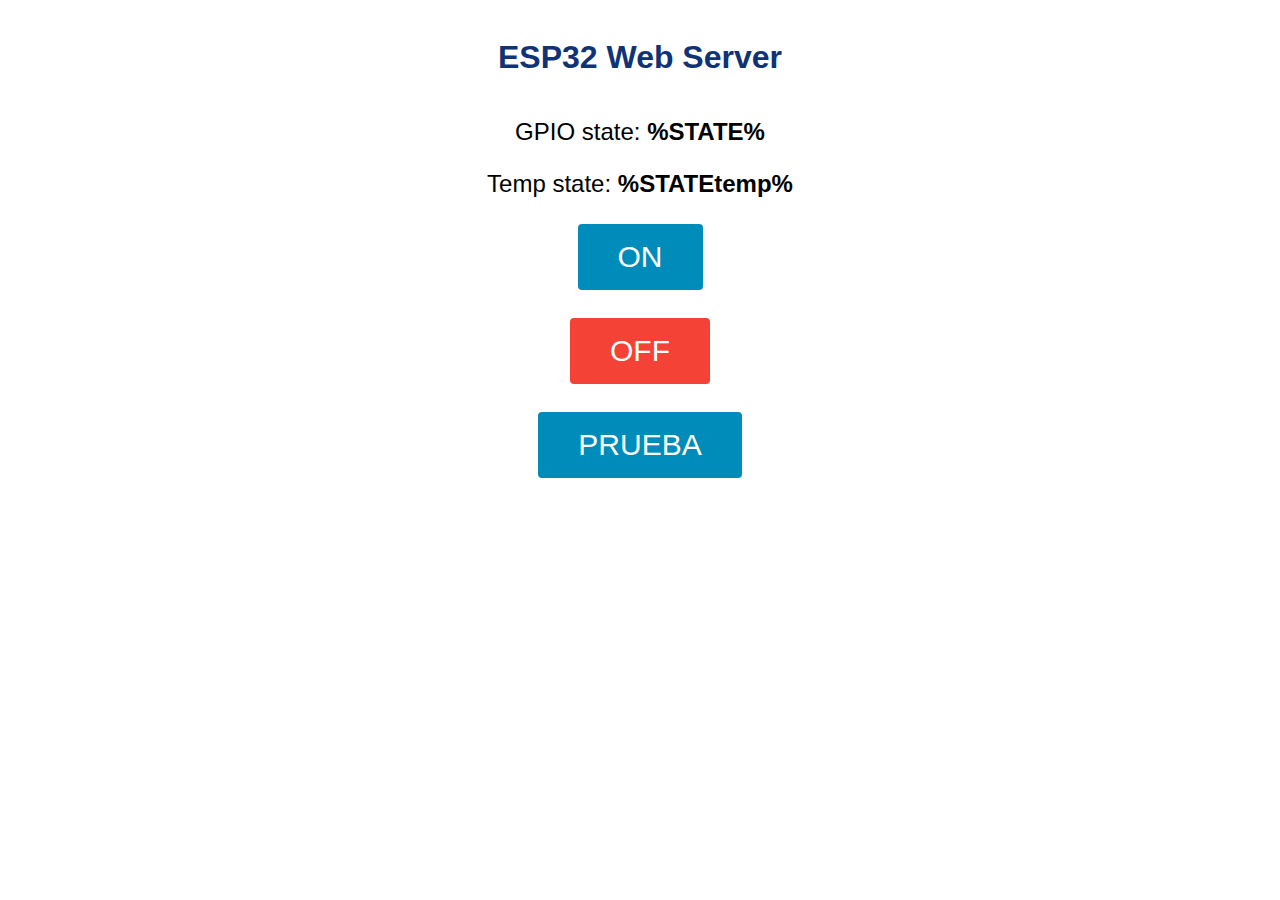
<file: data/index.html>
<!DOCTYPE html>
<html>
<head>
  <title>ESP32 Web Server</title>
  <meta name="viewport" content="width=device-width, initial-scale=1">
  <meta http-equiv="refresh" content="5">
  <link rel="icon" href="data:,">
  <link rel="stylesheet" type="text/css" href="style.css">
</head>
<body>
  <h1>ESP32 Web Server</h1>
  <p>GPIO state: <strong> %STATE%</strong></p>
  <p>Temp state: <strong> %STATEtemp%</strong></p>
  <p><a href="/on"><button class="button">ON</button></a></p>
  <p><a href="/off"><button class="button button2">OFF</button></a></p>
  <p><a href="/prueba"><button class="button">PRUEBA</button></a></p>
</body>
</html>
</file>
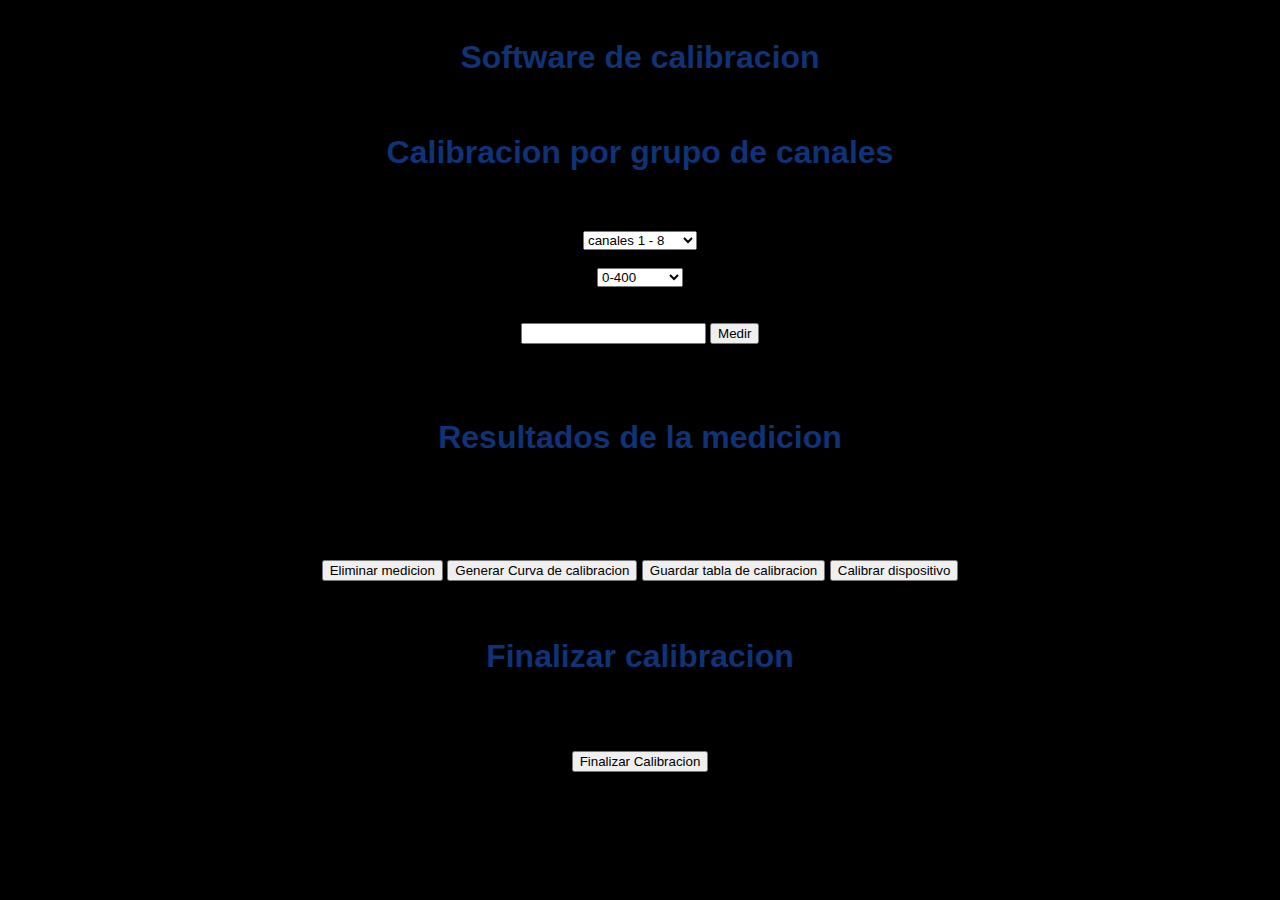
<file: data/cal.html>
<!DOCTYPE html>
<html>
<head>
  <title>ESP32 Web Server</title>
  <meta name="viewport" content="width=device-width, initial-scale=1">
  <link rel="stylesheet" type="text/css" href="style.css">
  <link rel="icon" href="data:;base64,iVBORw0KGgo=">
  <meta name="viewport" content="width=device-width, initial-scale=1">
  <style>
	table, td {
		border: 1px solid black;
	}
	</style>
</head>

<body  BGCOLOR="black">
	<div class="header">
	   <h1>Software de calibracion</h1>
	   <div id="json"></div>
		 </div>
		 <div class="content">
	   <div class="pure-g">
		 <div class="pure-u-1 pure-u-md-1-2">
			  
 
		 <div class="pure-u-1 pure-u-md-1-2">
		   <div class="card">
			 <h1>Calibracion por grupo de canales</h1>
			 <p id="reconnect" style="color: #600" hidden></p>
			 <form action="#" id="wifiform" class="pure-form pure-form-stacked">
			   <p id="demo"></p>
			   <legend>Seleccione el grupo de 8 canales a calibrar ...</legend>
			   <select id="canales">
				  <option value="canal_1">canales 1 - 8</option>
			   <option value="canal_9"> canales 9 - 16</option>
			   <option value="canal_17"> canales 17 - 25</option>
			   <option value="canal_26"> canales 26 - 32</option>
			   </select>
			   <legend>Seleccione rango de temperaturas...</legend>
			   <select id="rangotemperaturas">
				  <option value="400">0-400</option>
			   <option value="600"> 401-600</option>
			   <option value="800"> 601-800</option>
			   <option value="1000"> 801-1000</option>
			   <option value="1200"> 1001-1200</option>
			   </select>
			   <br> <br/>
			   <legend>Ingrese el valor de patron de temperatura</legend>
			   <label><input id="patron"   style="width:100" ></label>
			   <input id="botonMedir"  name="button" type="button" class="btn-info" style="cursor: pointer" onClick="getMedir()" value="Medir">
			   <div id="wifi-spinner-inferior">Esperando valor de temperatura sensado...<div class="spinner spinner-small"></div></div>
			  <div id="indicador"> <div class="btn btn-succes">El registrador fue inicializado correctamente</div></div>	
			 </form>
			 </div>
		 </div>
 
	  
		   <div class="card">
			<h1>Resultados de la medicion</h1>
			<table id="myTable">
		   <tr>
		   <td>temperatura Patron</td>
		   <td>temperatura del equipo</td>
		   </tr>
		   </table>
			 <br>
		   <br>
			<input name="button" style="cursor: pointer" type="button" class="btn-info" onClick="eliminarmedicion()" value="Eliminar medicion"> 
		   <input name="button" style="cursor: pointer" type="button" class="btn-info" onClick="calcular_curva()" value="Generar Curva de calibracion"> 
		   <a id="dlink"  style="display:none;"></a>
		   <input type="button" style="cursor: pointer" class="btn-info" onclick="tableToExcel('myTable', 'name', 'canalNº.xls')" value="Guardar tabla de calibracion">
		   <input name="button" style="cursor: pointer" type="button" class="btn-info" onClick="calibrar()" value="Calibrar dispositivo"> 
		   <div id="wifi-spinner-superior">realizando calibracion<div class="spinner spinner-small"></div></div>
 
		 </div>
		 </div>
			<div class="pure-u-1 pure-u-md-1-2">
		   <div class="card">
		   
			 <h1>Finalizar calibracion</h1>
			 <form action="#" id="wifiform" class="pure-form pure-form-stacked">
			  <legend>Finalizada la calibracion del dispositivo de clik en finalizar calibracion</legend>
			  <br>   
			 <input name="button" style="cursor: pointer" type="button" class="btn-info" onClick="getIniciar()" value="Finalizar Calibracion"> 
		  <div id="wifi-spinner-inicio">Esperando inicio del registrador<div class="spinner spinner-small"></div></div>
		  </form>
		   </div>
		 </div>
		</div>
	 </div>
  <script type="text/javascript">
  
 
	 
	 document.addEventListener("DOMContentLoaded", function(event) { 
	 window.scrollTo(0, 0);
	 toggleSpinnerinferior();
	 toggleSpinnersuperior();
	 toggleSpinnerinicio();
	 var inicio = document.getElementById("indicador");
	 inicio.style.visibility = 'hidden';
  
	 });
 var o;
 var p;
 var canalsensado;
 var n=0;	
 var tableToExcel = (function () {
		 var uri = 'data:application/vnd.ms-excel;base64,'
		 , template = '<html xmlns:o="urn:schemas-microsoft-com:office:office" xmlns:x="urn:schemas-microsoft-com:office:excel" xmlns="http://www.w3.org/TR/REC-html40"><head><!--[if gte mso 9]><xml><x:ExcelWorkbook><x:ExcelWorksheets><x:ExcelWorksheet><x:Name>{worksheet}</x:Name><x:WorksheetOptions><x:DisplayGridlines/></x:WorksheetOptions></x:ExcelWorksheet></x:ExcelWorksheets></x:ExcelWorkbook></xml><![endif]--></head><body><table>{table}</table></body></html>'
		 , base64 = function (s) { return window.btoa(unescape(encodeURIComponent(s))) }
		 , format = function (s, c) { return s.replace(/{(\w+)}/g, function (m, p) { return c[p]; }) }
		 return function (table, name, filename) {
			 if (!table.nodeType) table = document.getElementById(table)
			 var ctx = { worksheet: name || 'Worksheet', table: table.innerHTML }
 
			 document.getElementById("dlink").href = uri + base64(format(template, ctx));
			 document.getElementById("dlink").download = filename;
			 document.getElementById("dlink").click();
 
		 }
	 })()	
 
 
 
 var filas=0;
 var myVar;	
 var flag; 
  
 function getMedir() {
	 flag=1;
	 var xmlhttp = new XMLHttpRequest();
	 toggleSpinnerinferior();
	 document.getElementById("botonMedir").disabled = true; 
	 var x = document.getElementById("canales");
	 var i = x.selectedIndex;
	 var grupocanales= x.options[i].value;
	   var data = "Medir" + grupocanales + "&";
		 xmlhttp.onreadystatechange=function() {
		 if (xmlhttp.readyState == 4 && xmlhttp.status == 200) {
			 myFunctionmedir(xmlhttp.responseText);
			 window.scrollTo(0, 250);			
		 }
	 }
	 xmlhttp.open("GET",data,true);
	 xmlhttp.send();	
 
 }	
 
 
 function myFunctionmedir(response) {
	 document.getElementById("botonMedir").disabled = false; 
	 toggleSpinnerinferior();
	 var x = document.getElementById("canales");
	 var i = x.selectedIndex;
	 var grupocanales= x.options[i].value;
	 var countRow =  1;
	 var arr = JSON.parse(response);
	 var table = document.getElementById("myTable");
	 var row = table.insertRow(countRow);
	 var cell1 = row.insertCell(0);
	 var cell2 = row.insertCell(1);
	 cell1.innerHTML = document.getElementById("patron").value;
	 cell2.innerHTML = arr.canal;
	 canalsensado=grupocanales;
	 filas=Number(filas + 1);
	 var temperatura= Number(document.getElementById("patron").value);
	 var inicio=1;
	 console.log(temperatura);
	 console.log(flag);
 } 
 
 function eliminarmedicion() {
	 document.getElementById("myTable").deleteRow(1);	
	  filas=Number(filas - 1);
	 }
 
 
 function calcular_curva(){
 
	 console.log("funcion curva");
	 n = filas;
	 console.log(n);
	 var sumaX = 0;
	 var sumaY=0;
	 var cuadraX=0;
	 var cuadraY=0;
	 var sumacuadraX=0;
	 var sumacuadraY=0;
	 var multiXY=0;
	 var sumamultiXY=0;
	 var sumaXcuadra=0;
	 var table = document.getElementById("myTable");
   
	 
		   for(var i=1;i<=n;i++)
			 {
			 sumaY=sumaY + parseFloat(document.getElementById("myTable").rows[i].cells[1].innerText); 
			 sumaX=sumaX + parseFloat(document.getElementById("myTable").rows[i].cells[0].innerText); 
			 multiXY= parseFloat(document.getElementById("myTable").rows[i].cells[1].innerText) * parseFloat(document.getElementById("myTable").rows[i].cells[0].innerText);
			 cuadraY= Math.pow(parseFloat(document.getElementById("myTable").rows[i].cells[1].innerText),2);  
			 sumacuadraY=sumacuadraY + cuadraY;
			 sumamultiXY= sumamultiXY + multiXY;
			 }
		 sumaYcuadra = parseFloat(sumaY * sumaY);
		 p = ((n * sumamultiXY) - sumaY * sumaX)	/ ((n * sumacuadraY) - sumaYcuadra);
		 o = (sumaX - p * sumaY) / n ; 
	 
		 var table = document.getElementById("myTable");
		 var row = table.insertRow(1);
		 var cell1 = row.insertCell(0);
		 var cell2 = row.insertCell(1);
		 var cell3 = row.insertCell(2);
		 cell1.innerHTML = "pendiente" + p;
		 cell2.innerHTML = "Origen" + o;
		 cell3.innerHTML = "Canal Calibrado" + canalsensado;
	  filas=Number(filas + 1);
	 }	
 
 
 function calibrar(){
	 toggleSpinnersuperior();
	 var x = document.getElementById("rangotemperaturas");
	 var i = x.selectedIndex;
	 var rango= x.options[i].value;
	 var xmlhttp = new XMLHttpRequest();
	 var ordenada=o;
	 var pendiente=p;
	 var canal= document.getElementById("canales").value;
	 var data = "calibracion" + canal + "&" + rango + "&" + pendiente + "&" + ordenada +"&";
	 xmlhttp.onreadystatechange=function() {
		 if (xmlhttp.readyState == 4 && xmlhttp.status == 200){
			 myFunction(xmlhttp.responseText);
			 
		 }
	 } 
	 xmlhttp.open("GET", data, true);
	 xmlhttp.send();
 
 function myFunction(response) {
	 var elmtTable = document.getElementById('myTable');
	 var tableRows = elmtTable.getElementsByTagName('tr');
	 var rowCount = tableRows.length;   
	 alert("Canal calibrado");
	 toggleSpinnersuperior();
	 
	 for (var x=rowCount-1; x>0; x--) {
	 document.getElementById("myTable").deleteRow(x);
 }
	 filas=0;
	 console.log(filas);
	 } 
	 
		 }
	 
 
 function toggleSpinnerinferior() {
 
	 var element = document.getElementById("wifi-spinner-inferior");
	 if ( element.style.visibility == "hidden") {
		 element.style.visibility = 'visible';     // Show
	 }
	 else {
		 element.style.visibility = 'hidden';      // Hide
	 }	
 }
 function toggleSpinnersuperior() {
 
	 var element = document.getElementById("wifi-spinner-superior");
	 if ( element.style.visibility == "hidden") {
		 element.style.visibility = 'visible';     // Show
	 }
	 else {
		 element.style.visibility = 'hidden';      // Hide
	 }	
 }
 function toggleSpinnerinicio() {
 
	 var element = document.getElementById("wifi-spinner-inicio");
	 if ( element.style.visibility == "hidden") {
		 element.style.visibility = 'visible';     // Show
	 }
	 else {
		 element.style.visibility = 'hidden';      // Hide
	 }	
 }
 function getIniciar() {
	 toggleSpinnerinicio();
	 window.scrollTo(0, 0);	
	 var xmlhttp = new XMLHttpRequest();
	 var inicio = "inical";
	 xmlhttp.open("GET",inicio, true);
	 xmlhttp.send();
	 
	 xmlhttp.onreadystatechange=function() {
		 if (xmlhttp.readyState == 4 && xmlhttp.status == 200) {
			myFunction(xmlhttp.responseText);
			console.log("recibo inicio");
			 
		 }
	 }
 var myVar3;	
 function myFunction(response) {
		 toggleSpinnerinicio();
		 var inicio = document.getElementById("indicador");
		 var arr = JSON.parse(response);
		 if (arr.FlagStop == 0){
		 console.log("entro a if");
		 inicio.style.visibility = 'visible';}
		 myVar3=setTimeout(toggleapaga, 1000);
		 }
 }
 
 var myVar4;	
 function toggleapaga() {
 
	 var inicio = document.getElementById("indicador");
	 inicio.style.visibility = 'hidden';
	 myVar4=setTimeout(toggleenciende, 500);
 }
 var myVar5;	
 function toggleenciende() {
	 var inicio = document.getElementById("indicador");
	 inicio.style.visibility = 'visible';
	 myVar5=setTimeout(toggleapaga, 1000);
 }
 </script>
 </body>
</html>
</file>
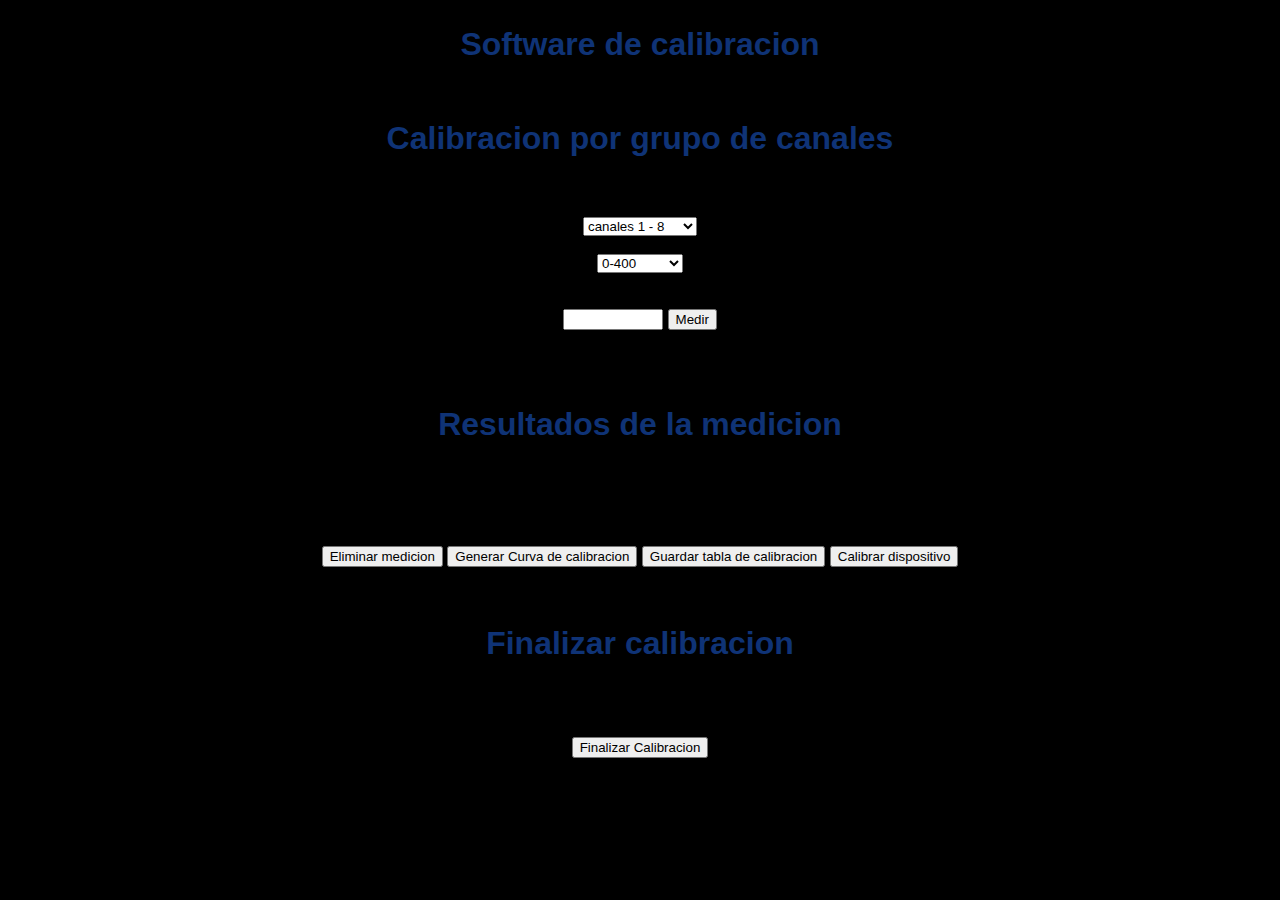
<file: data/calibracion.html>
<html>
<head>
  <title>Registrador Wi Fi</title>
  <link rel="icon" href="data:;base64,iVBORw0KGgo=">
  <link rel="stylesheet" href="style.css">
  <meta name="viewport" content="width=device-width, initial-scale=1">
<style>
table, td {
    border: 1px solid black;
}
</style>
</head>
<body  BGCOLOR="black">
   <div class="header">
      <h1>Software de calibracion</h1>
	  <div id="json"></div>
		</div>
		<div class="content">
      <div class="pure-g">
        <div class="pure-u-1 pure-u-md-1-2">
         	

		<div class="pure-u-1 pure-u-md-1-2">
          <div class="card">
            <h1>Calibracion por grupo de canales</h1>
            <p id="reconnect" style="color: #600" hidden></p>
            <form action="#" id="wifiform" class="pure-form pure-form-stacked">
              <p id="demo"></p>
			  <legend>Seleccione el grupo de 8 canales a calibrar ...</legend>
              <select id="canales">
           	  <option value="canal_1">canales 1 - 8</option>
			  <option value="canal_9"> canales 9 - 16</option>
			  <option value="canal_17"> canales 17 - 25</option>
			  <option value="canal_26"> canales 26 - 32</option>
              </select>
			  <legend>Seleccione rango de temperaturas...</legend>
              <select id="rangotemperaturas">
           	  <option value="400">0-400</option>
			  <option value="600"> 401-600</option>
			  <option value="800"> 601-800</option>
			  <option value="1000"> 801-1000</option>
			  <option value="1200"> 1001-1200</option>
              </select>
			  <br> <br/>
			  <legend>Ingrese el valor de patron de temperatura</legend>
			  <label><input id="patron"   style="width:100" ></label>
              <input id="botonMedir"  name="button" type="button" class="btn-info" style="cursor: pointer" onClick="getMedir()" value="Medir">
			  <div id="wifi-spinner-inferior">Esperando valor de temperatura sensado...<div class="spinner spinner-small"></div></div>
			 <div id="indicador"> <div class="btn btn-succes">El registrador fue inicializado correctamente</div></div>	
			</form>
			</div>
        </div>

	 
		  <div class="card">
           <h1>Resultados de la medicion</h1>
           <table id="myTable">
          <tr>
          <td>temperatura Patron</td>
          <td>temperatura del equipo</td>
          </tr>
          </table>
      	  <br>
		  <br>
		   <input name="button" style="cursor: pointer" type="button" class="btn-info" onClick="eliminarmedicion()" value="Eliminar medicion"> 
		  <input name="button" style="cursor: pointer" type="button" class="btn-info" onClick="calcular_curva()" value="Generar Curva de calibracion"> 
		  <a id="dlink"  style="display:none;"></a>
          <input type="button" style="cursor: pointer" class="btn-info" onclick="tableToExcel('myTable', 'name', 'canalNº.xls')" value="Guardar tabla de calibracion">
		  <input name="button" style="cursor: pointer" type="button" class="btn-info" onClick="calibrar()" value="Calibrar dispositivo"> 
          <div id="wifi-spinner-superior">realizando calibracion<div class="spinner spinner-small"></div></div>

		</div>
		</div>
       	<div class="pure-u-1 pure-u-md-1-2">
          <div class="card">
		  
            <h1>Finalizar calibracion</h1>
            <form action="#" id="wifiform" class="pure-form pure-form-stacked">
             <legend>Finalizada la calibracion del dispositivo de clik en finalizar calibracion</legend>
			 <br>   
		    <input name="button" style="cursor: pointer" type="button" class="btn-info" onClick="getIniciar()" value="Finalizar Calibracion"> 
         <div id="wifi-spinner-inicio">Esperando inicio del registrador<div class="spinner spinner-small"></div></div>
		 </form>
          </div>
        </div>
	   </div>
    </div>
 <script type="text/javascript">
 

    
    document.addEventListener("DOMContentLoaded", function(event) { 
	window.scrollTo(0, 0);
	toggleSpinnerinferior();
	toggleSpinnersuperior();
	toggleSpinnerinicio();
	var inicio = document.getElementById("indicador");
	inicio.style.visibility = 'hidden';
 
	});
var o;
var p;
var canalsensado;
var n=0;	
var tableToExcel = (function () {
        var uri = 'data:application/vnd.ms-excel;base64,'
        , template = '<html xmlns:o="urn:schemas-microsoft-com:office:office" xmlns:x="urn:schemas-microsoft-com:office:excel" xmlns="http://www.w3.org/TR/REC-html40"><head><!--[if gte mso 9]><xml><x:ExcelWorkbook><x:ExcelWorksheets><x:ExcelWorksheet><x:Name>{worksheet}</x:Name><x:WorksheetOptions><x:DisplayGridlines/></x:WorksheetOptions></x:ExcelWorksheet></x:ExcelWorksheets></x:ExcelWorkbook></xml><![endif]--></head><body><table>{table}</table></body></html>'
        , base64 = function (s) { return window.btoa(unescape(encodeURIComponent(s))) }
        , format = function (s, c) { return s.replace(/{(\w+)}/g, function (m, p) { return c[p]; }) }
        return function (table, name, filename) {
            if (!table.nodeType) table = document.getElementById(table)
            var ctx = { worksheet: name || 'Worksheet', table: table.innerHTML }

            document.getElementById("dlink").href = uri + base64(format(template, ctx));
            document.getElementById("dlink").download = filename;
            document.getElementById("dlink").click();

        }
    })()	



var filas=0;
var myVar;	
var flag; 
 
function getMedir() {
	flag=1;
	var xmlhttp = new XMLHttpRequest();
	toggleSpinnerinferior();
	document.getElementById("botonMedir").disabled = true; 
	var x = document.getElementById("canales");
    var i = x.selectedIndex;
    var grupocanales= x.options[i].value;
  	var data = "Medir" + grupocanales + "&";
		xmlhttp.onreadystatechange=function() {
		if (xmlhttp.readyState == 4 && xmlhttp.status == 200) {
			myFunctionmedir(xmlhttp.responseText);
			window.scrollTo(0, 250);			
		}
	}
	xmlhttp.open("GET",data,true);
	xmlhttp.send();	

}	


function myFunctionmedir(response) {
    document.getElementById("botonMedir").disabled = false; 
	toggleSpinnerinferior();
	var x = document.getElementById("canales");
    var i = x.selectedIndex;
    var grupocanales= x.options[i].value;
	var countRow =  1;
    var arr = JSON.parse(response);
    var table = document.getElementById("myTable");
    var row = table.insertRow(countRow);
	var cell1 = row.insertCell(0);
    var cell2 = row.insertCell(1);
    cell1.innerHTML = document.getElementById("patron").value;
    cell2.innerHTML = arr.canal;
	canalsensado=grupocanales;
    filas=Number(filas + 1);
	var temperatura= Number(document.getElementById("patron").value);
	var inicio=1;
    console.log(temperatura);
	console.log(flag);
} 

function eliminarmedicion() {
    document.getElementById("myTable").deleteRow(1);	
	 filas=Number(filas - 1);
	}


function calcular_curva(){

	console.log("funcion curva");
	n = filas;
	console.log(n);
	var sumaX = 0;
	var sumaY=0;
	var cuadraX=0;
	var cuadraY=0;
	var sumacuadraX=0;
	var sumacuadraY=0;
	var multiXY=0;
	var sumamultiXY=0;
	var sumaXcuadra=0;
    var table = document.getElementById("myTable");
  
	
		  for(var i=1;i<=n;i++)
			{
			sumaY=sumaY + parseFloat(document.getElementById("myTable").rows[i].cells[1].innerText); 
			sumaX=sumaX + parseFloat(document.getElementById("myTable").rows[i].cells[0].innerText); 
			multiXY= parseFloat(document.getElementById("myTable").rows[i].cells[1].innerText) * parseFloat(document.getElementById("myTable").rows[i].cells[0].innerText);
			cuadraY= Math.pow(parseFloat(document.getElementById("myTable").rows[i].cells[1].innerText),2);  
			sumacuadraY=sumacuadraY + cuadraY;
			sumamultiXY= sumamultiXY + multiXY;
			}
		sumaYcuadra = parseFloat(sumaY * sumaY);
		p = ((n * sumamultiXY) - sumaY * sumaX)	/ ((n * sumacuadraY) - sumaYcuadra);
		o = (sumaX - p * sumaY) / n ; 
	
		var table = document.getElementById("myTable");
		var row = table.insertRow(1);
		var cell1 = row.insertCell(0);
		var cell2 = row.insertCell(1);
		var cell3 = row.insertCell(2);
		cell1.innerHTML = "pendiente" + p;
		cell2.innerHTML = "Origen" + o;
	    cell3.innerHTML = "Canal Calibrado" + canalsensado;
	 filas=Number(filas + 1);
	}	


function calibrar(){
    toggleSpinnersuperior();
	var x = document.getElementById("rangotemperaturas");
    var i = x.selectedIndex;
    var rango= x.options[i].value;
	var xmlhttp = new XMLHttpRequest();
	var ordenada=o;
	var pendiente=p;
	var canal= document.getElementById("canales").value;
	var data = "calibracion" + canal + "&" + rango + "&" + pendiente + "&" + ordenada +"&";
	xmlhttp.onreadystatechange=function() {
		if (xmlhttp.readyState == 4 && xmlhttp.status == 200){
			myFunction(xmlhttp.responseText);
			
		}
	} 
	xmlhttp.open("GET", data, true);
	xmlhttp.send();

function myFunction(response) {
    var elmtTable = document.getElementById('myTable');
	var tableRows = elmtTable.getElementsByTagName('tr');
	var rowCount = tableRows.length;   
    alert("Canal calibrado");
    toggleSpinnersuperior();
	
	for (var x=rowCount-1; x>0; x--) {
    document.getElementById("myTable").deleteRow(x);
}
    filas=0;
	console.log(filas);
	} 
	
		}
	

function toggleSpinnerinferior() {

	var element = document.getElementById("wifi-spinner-inferior");
	if ( element.style.visibility == "hidden") {
		element.style.visibility = 'visible';     // Show
	}
	else {
		element.style.visibility = 'hidden';      // Hide
	}	
}
function toggleSpinnersuperior() {

	var element = document.getElementById("wifi-spinner-superior");
	if ( element.style.visibility == "hidden") {
		element.style.visibility = 'visible';     // Show
	}
	else {
		element.style.visibility = 'hidden';      // Hide
	}	
}
function toggleSpinnerinicio() {

	var element = document.getElementById("wifi-spinner-inicio");
	if ( element.style.visibility == "hidden") {
		element.style.visibility = 'visible';     // Show
	}
	else {
		element.style.visibility = 'hidden';      // Hide
	}	
}
function getIniciar() {
	toggleSpinnerinicio();
	window.scrollTo(0, 0);	
    var xmlhttp = new XMLHttpRequest();
	var inicio = "inical";
	xmlhttp.open("GET",inicio, true);
	xmlhttp.send();
	
	xmlhttp.onreadystatechange=function() {
		if (xmlhttp.readyState == 4 && xmlhttp.status == 200) {
		   myFunction(xmlhttp.responseText);
		   console.log("recibo inicio");
			
		}
	}
var myVar3;	
function myFunction(response) {
        toggleSpinnerinicio();
		var inicio = document.getElementById("indicador");
		var arr = JSON.parse(response);
		if (arr.FlagStop == 0){
		console.log("entro a if");
		inicio.style.visibility = 'visible';}
		myVar3=setTimeout(toggleapaga, 1000);
		}
}

var myVar4;	
function toggleapaga() {

	var inicio = document.getElementById("indicador");
	inicio.style.visibility = 'hidden';
    myVar4=setTimeout(toggleenciende, 500);
}
var myVar5;	
function toggleenciende() {
	var inicio = document.getElementById("indicador");
	inicio.style.visibility = 'visible';
	myVar5=setTimeout(toggleapaga, 1000);
}
</script>
</body></html>
</file>
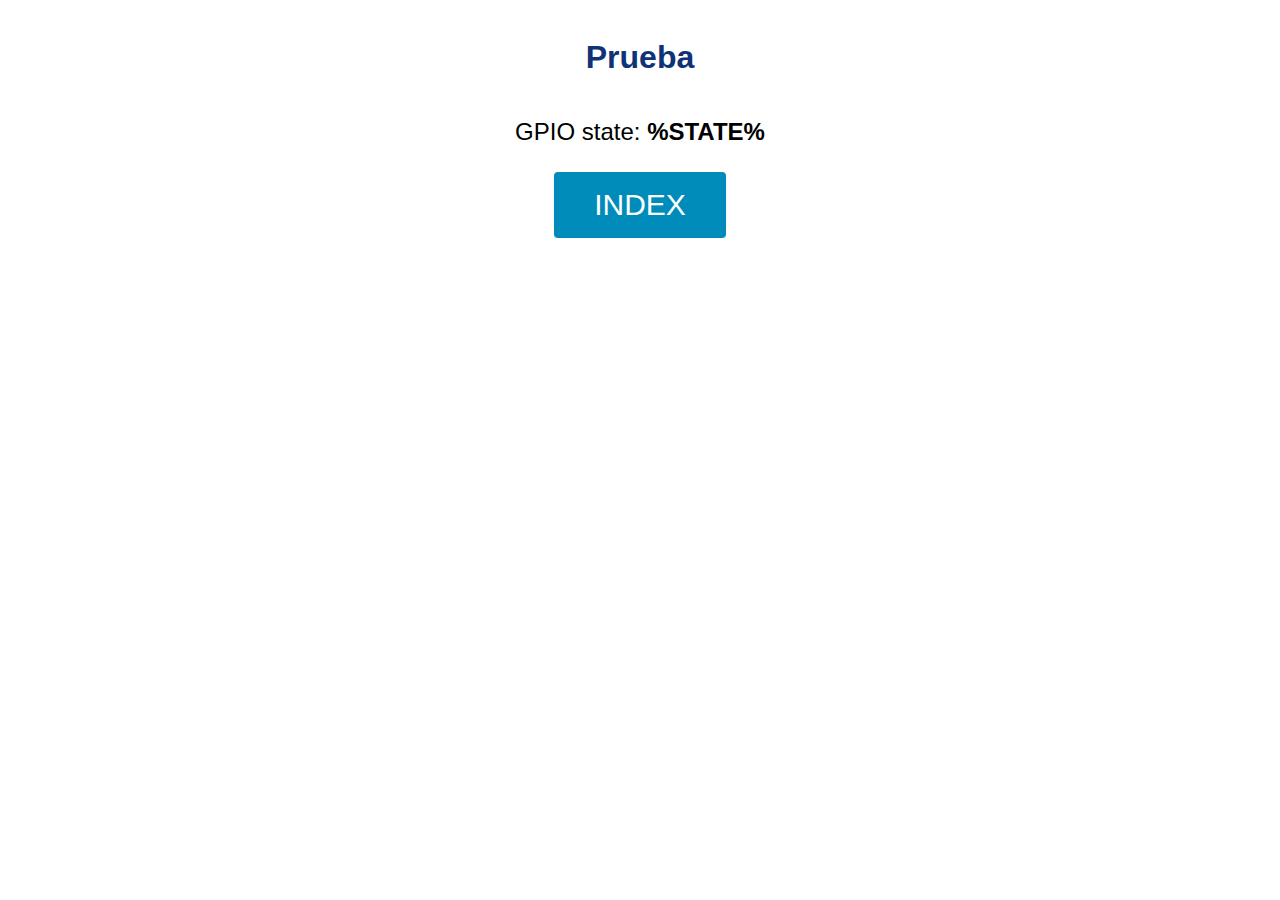
<file: data/prueba.html>
<!DOCTYPE html>
<html>
<head>
  <title>ESP32 Web Server</title>
  <meta name="viewport" content="width=device-width, initial-scale=1">
  <link rel="icon" href="data:,">
  <link rel="stylesheet" type="text/css" href="style.css">
</head>
<body>
  <h1>Prueba</h1>
  <p>GPIO state: <strong> %STATE%</strong></p>
  <p><a href="/"><button class="button">INDEX</button></a></p>
  
</body>
</html>
</file>
<file: data/style.css>
html {
	font-family: Helvetica;
	display: inline-block;
	margin: 0px auto;
	text-align: center;
  }
  h1{
	color: #0F3376;
	padding: 2vh;
  }
  p{
	font-size: 1.5rem;
  }
  .button {
	display: inline-block;
	background-color: #008CBA;
	border: none;
	border-radius: 4px;
	color: white;
	padding: 16px 40px;
	text-decoration: none;
	font-size: 30px;
	margin: 2px;
	cursor: pointer;
  }
  .button2 {
	background-color: #f44336;
  }
</file>
